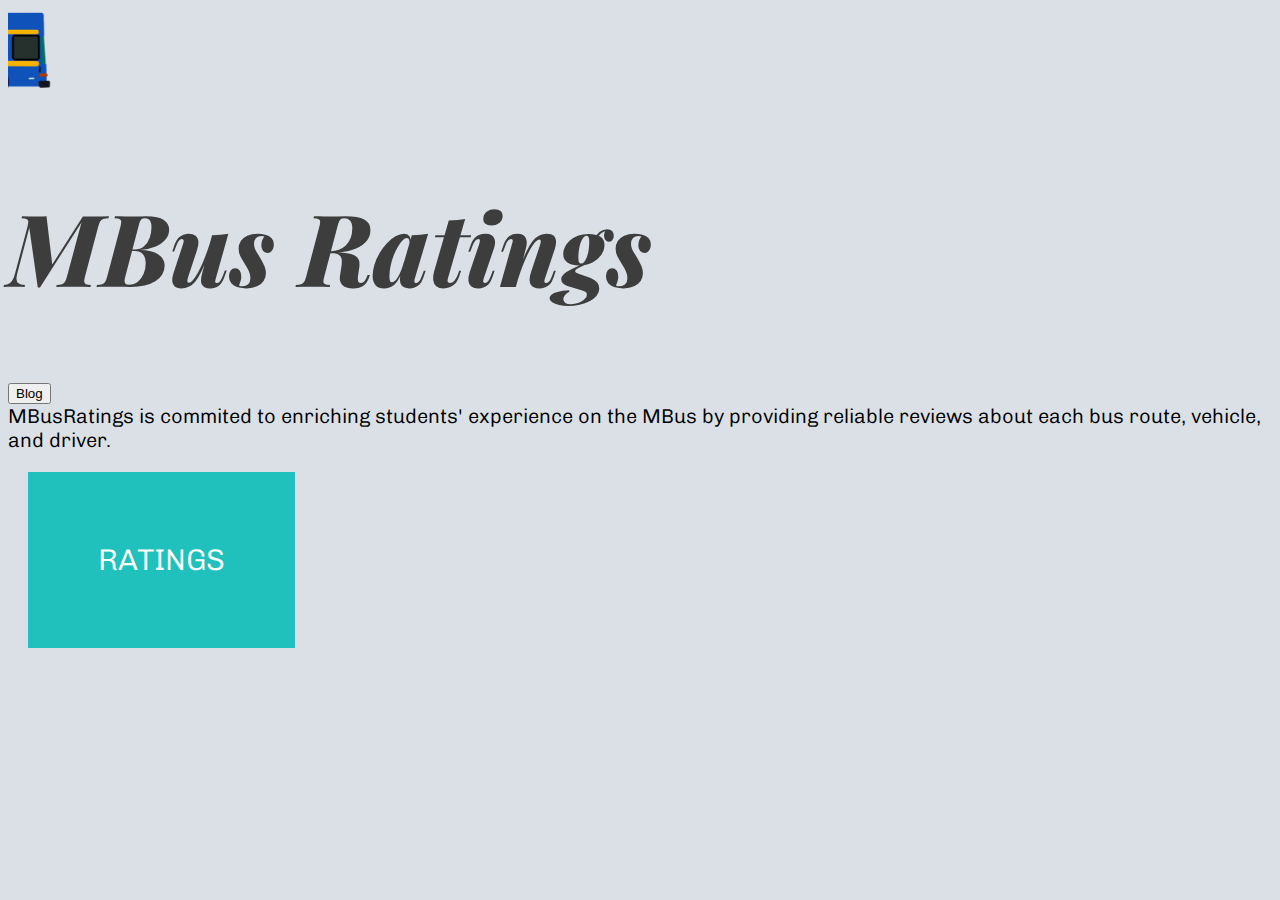
<file: index.html>
<!DOCTYPE html>
<html>

<head> 
        <link rel="stylesheet" href="styles.css">
        <link href="https://fonts.googleapis.com/css?family=Chivo:300,700|Playfair+Display:700i" rel="stylesheet">
</head>

<title> Home </title>
<body>

        <marquee  behavior="scroll" direction="right">        
                <img src="mbus-drawing.png" style="width:300px;"> 
        </marquee>

        <h1 class="home-heading">MBus Ratings</h1>
        <button onclick="document.location='blog.html'">Blog</button>

        <br>

        <p1> MBusRatings is commited to enriching students' experience on the MBus by providing reliable reviews about each bus route, vehicle, and driver. </p1>
        
        <br>
        <button class="button" onclick="location.href='https://docs.google.com/spreadsheets/d/1-ZgbRUVlBi9mOxUnZ2B8X-u0E9VCW00IuQHz4nHI84k/edit?usp=sharing'" type="button">
                Ratings</button>
        

</body>
</html>
</file>
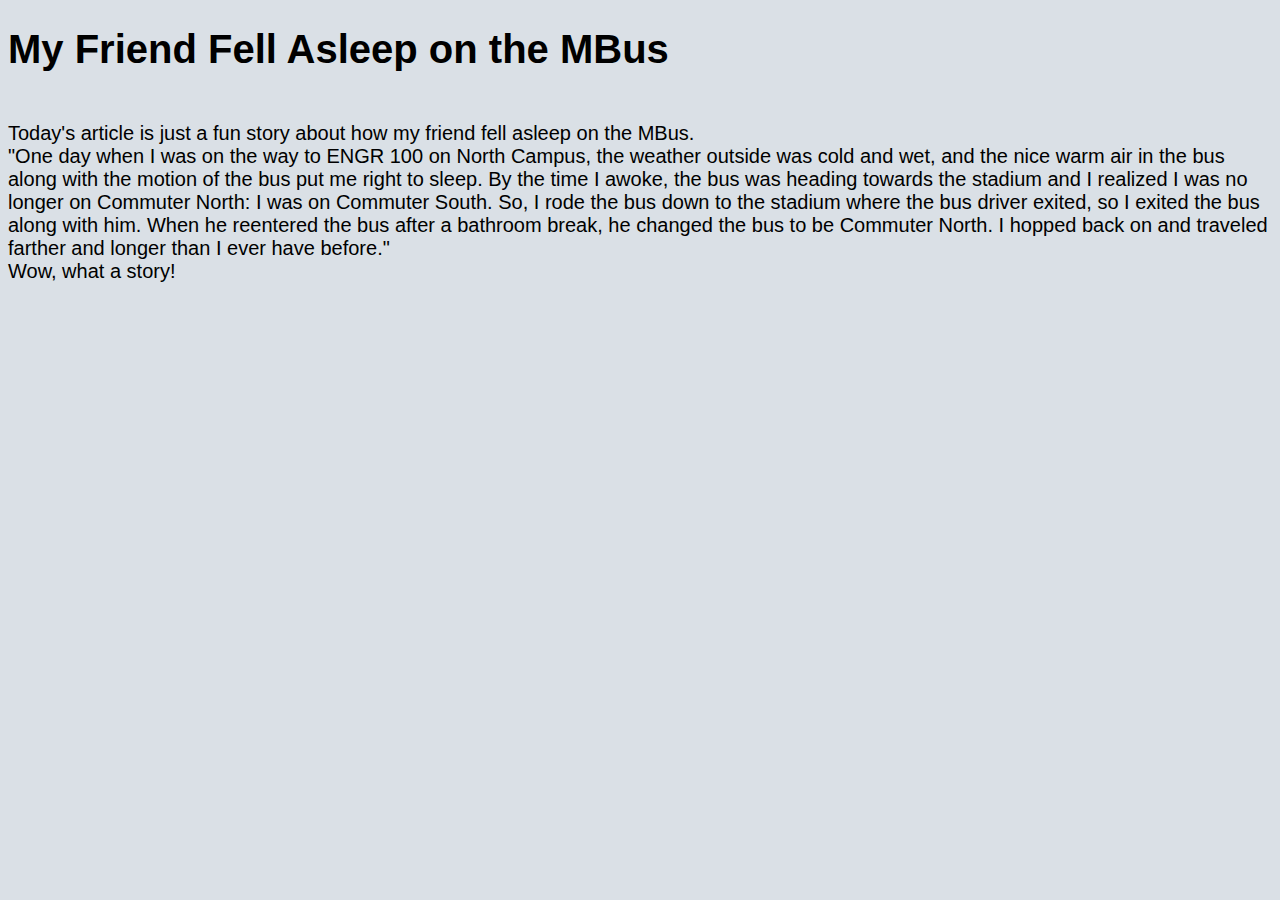
<file: asleep.html>
<!DOCTYPE html>
<html>

<head> 
        <link rel="stylesheet" href="styles.css">
        <link href="https://fonts.googleapis.com/css?family=Libre+Baskerville:400,700|Work+Sans:700" rel="stylesheet">
</head>

<title> My Friend Fell Asleep on the MBus </title>
<body>


        <h1>My Friend Fell Asleep on the MBus</h1>
        <br>

        <p1> 
        
        Today's article is just a fun story about how my friend fell asleep on the MBus. <br>
               
	"One day when I was on the way to ENGR 100 on North Campus, the weather outside was cold and wet, and the nice warm 
        air in the bus along with the motion of the bus put me right to sleep. By the time I awoke, the bus was heading 
        towards the stadium and I realized I was no longer on Commuter North: I was on Commuter South. So, I rode the bus 
        down to the stadium where the bus driver exited, so I exited the bus along with him. When he reentered the bus after
        a bathroom break, he changed the bus to be Commuter North. I hopped back on and traveled farther and longer than I ever have before."
        
        <br>

        Wow, what a story!


        
        </p1>
        
      
</body>
</html>
</file>
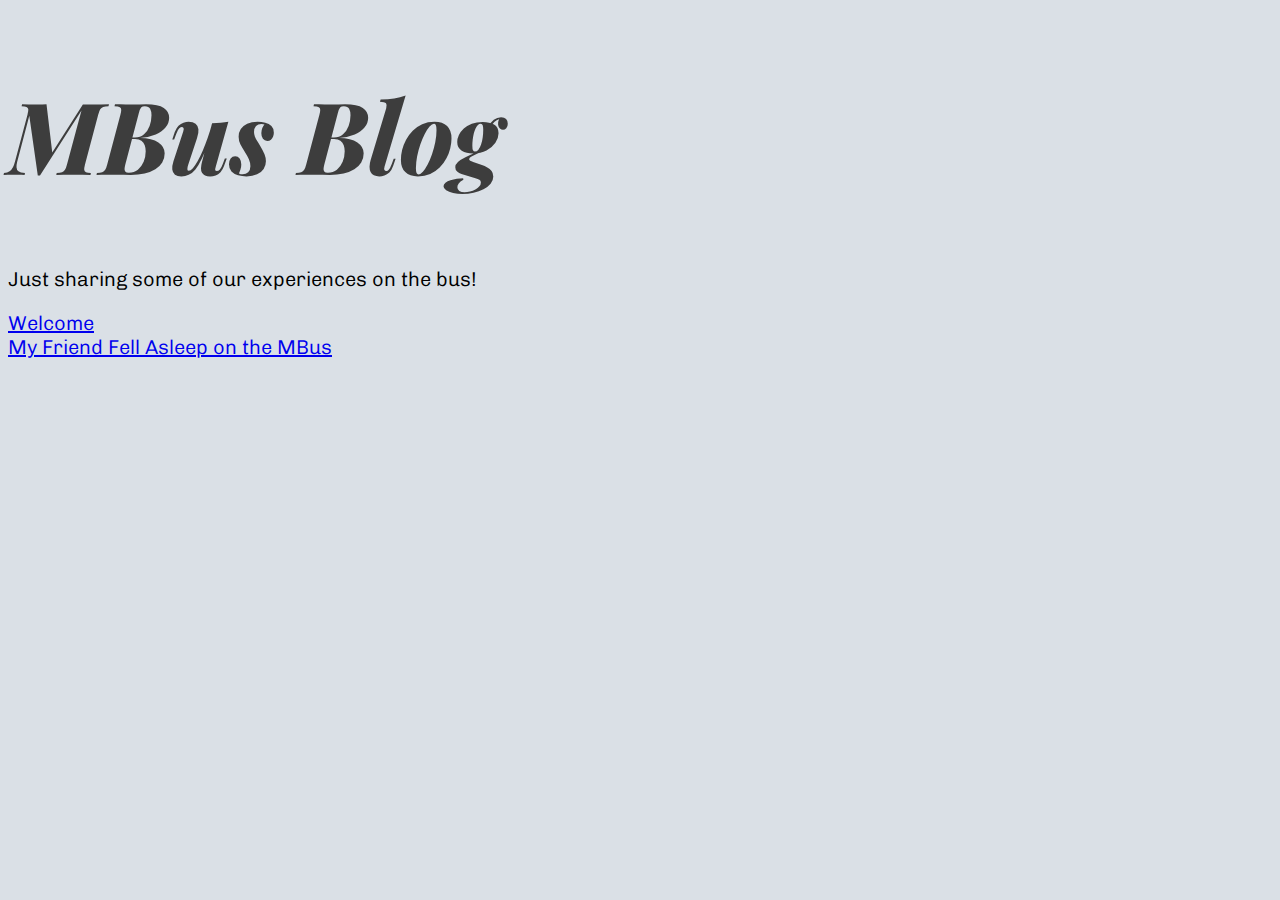
<file: blog.html>
<!DOCTYPE html>
<html>
<head> 
    <link rel="stylesheet" href="styles.css">
    <link href="https://fonts.googleapis.com/css?family=Chivo:300,700|Playfair+Display:700i" rel="stylesheet">
</head>

<title> Blog </title>

<body>

    <h1 class="home-heading">MBus Blog</h1>
    <p>Just sharing some of our experiences on the bus!</p>

    <a href="intro.html">Welcome</a> <br>
    <a href="asleep.html">My Friend Fell Asleep on the MBus</a> <br>


</body>
</html>
</file>
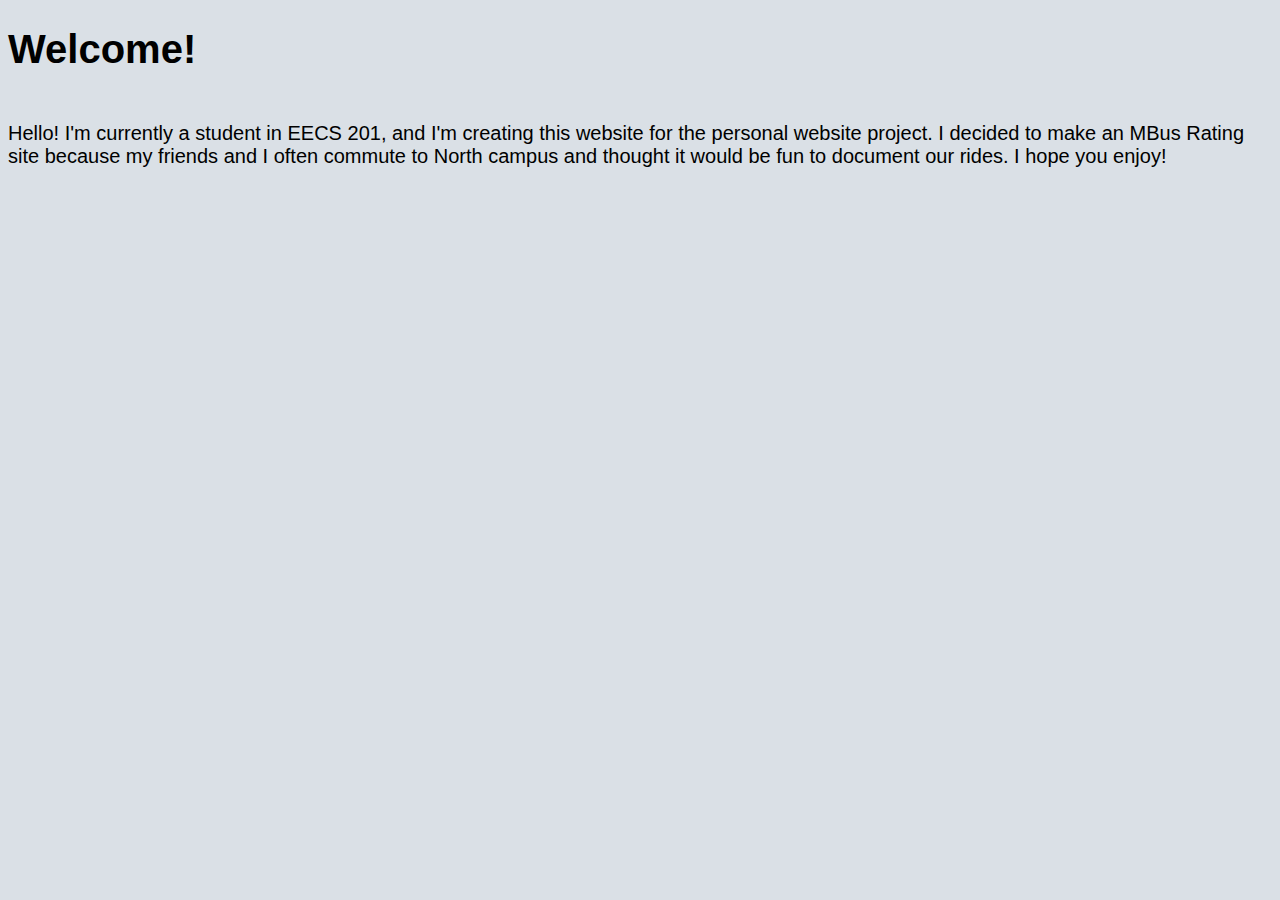
<file: intro.html>
<!DOCTYPE html>
<html>

<head> 
    <link href="https://fonts.googleapis.com/css?family=Cardo:400,700|Oswald" rel="stylesheet">
    <link rel="stylesheet" href="styles.css">
</head>

<title> Welcome! </title>
<body>


        <h1>Welcome!</h1>
        <br>

        <p1> Hello! I'm currently a student in EECS 201, and I'm creating this website for the personal website project. I decided to make an MBus Rating site because my friends
            and I often commute to North campus and thought it would be fun to document our rides. I hope you enjoy! </p1>
        
      
</body>
</html>
</file>
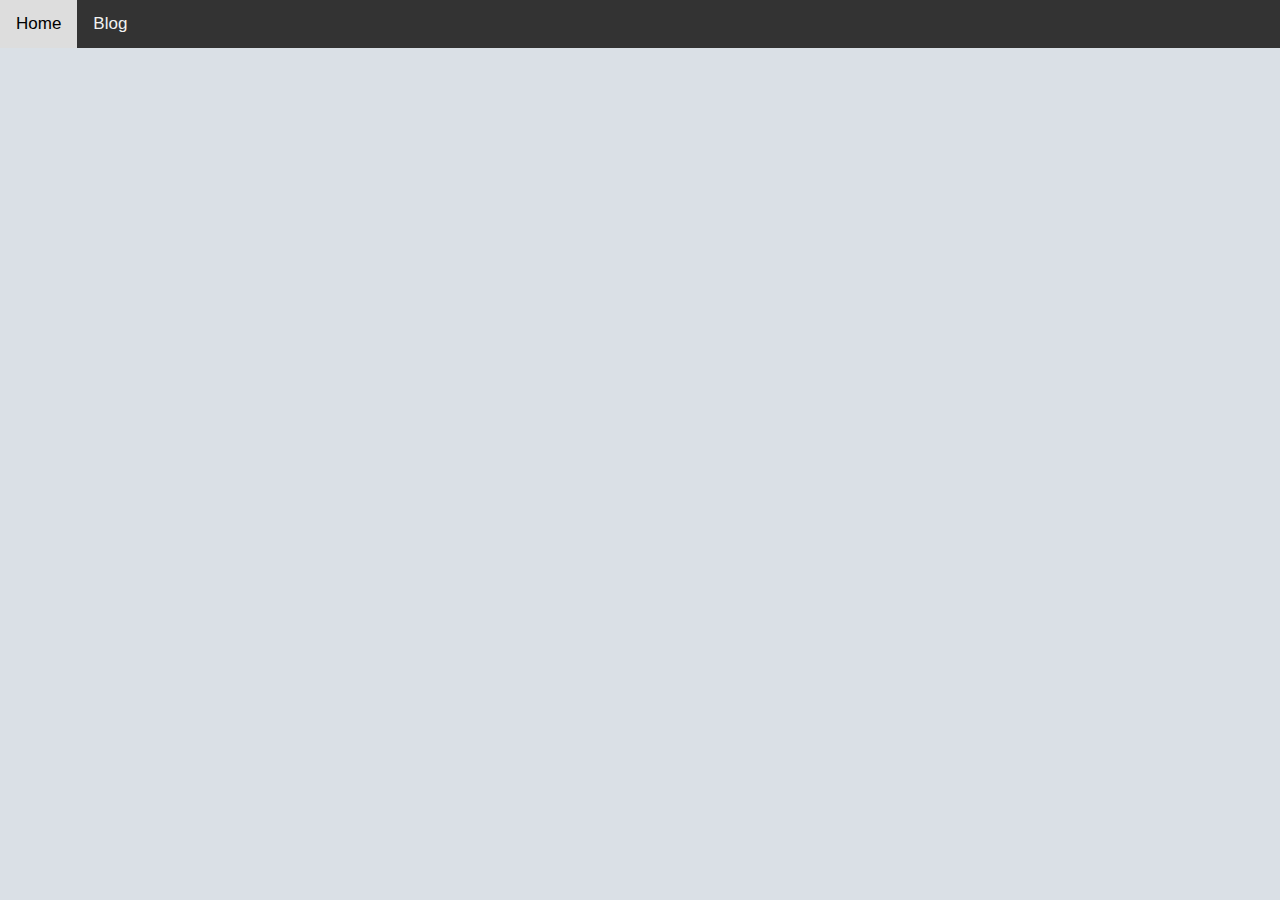
<file: nav.html>
<!DOCTYPE html>
<html>
<head>
<meta name="viewport" content="width=device-width, initial-scale=1">
<link rel="stylesheet" href="styles.css">
<link href="https://fonts.googleapis.com/css?family=Libre+Baskerville:400,700|Work+Sans:700" rel="stylesheet">

<style>
    body {
        margin:0;
    }
</style>

</head>
<body>

<div class="topnav">
  <a href="#home">Home</a>
  <a href="#news">Blog</a>
</div>

</body>
</html>
</file>
<file: styles.css>
body {
    font-family: 'Chivo', sans-serif;
    font-weight: 300;
    background-color: #DAE0E6;
    font-size: 20px;
}
   
.home-heading {
    font-family: 'Playfair Display', serif;
    font-weight: 800;
    font-size: 100px;
    font-style: italic;
    color: #3D3D3D
}

h1 {

    font-family: 'Chivo', sans-serif;
    font-weight: 700;

}

.button {
    font-family: 'Chivo', sans-serif;
    font-weight: 300;
    font-size: 30px;
    text-transform: uppercase;
    background-color: #20C1BD;
    border: none;
    color: white;
    padding: 70px;
    text-align: center;
    text-decoration: none;
    display: inline-block;
    margin: 20px;
}
  
.topnav {
overflow: hidden;
background-color: #333;
}

.topnav a {
float: left;
color: #f2f2f2;
text-align: center;
padding: 14px 16px;
text-decoration: none;
font-size: 17px;
}

.topnav a:hover {
background-color: #ddd;
color: black;
}
</file>
